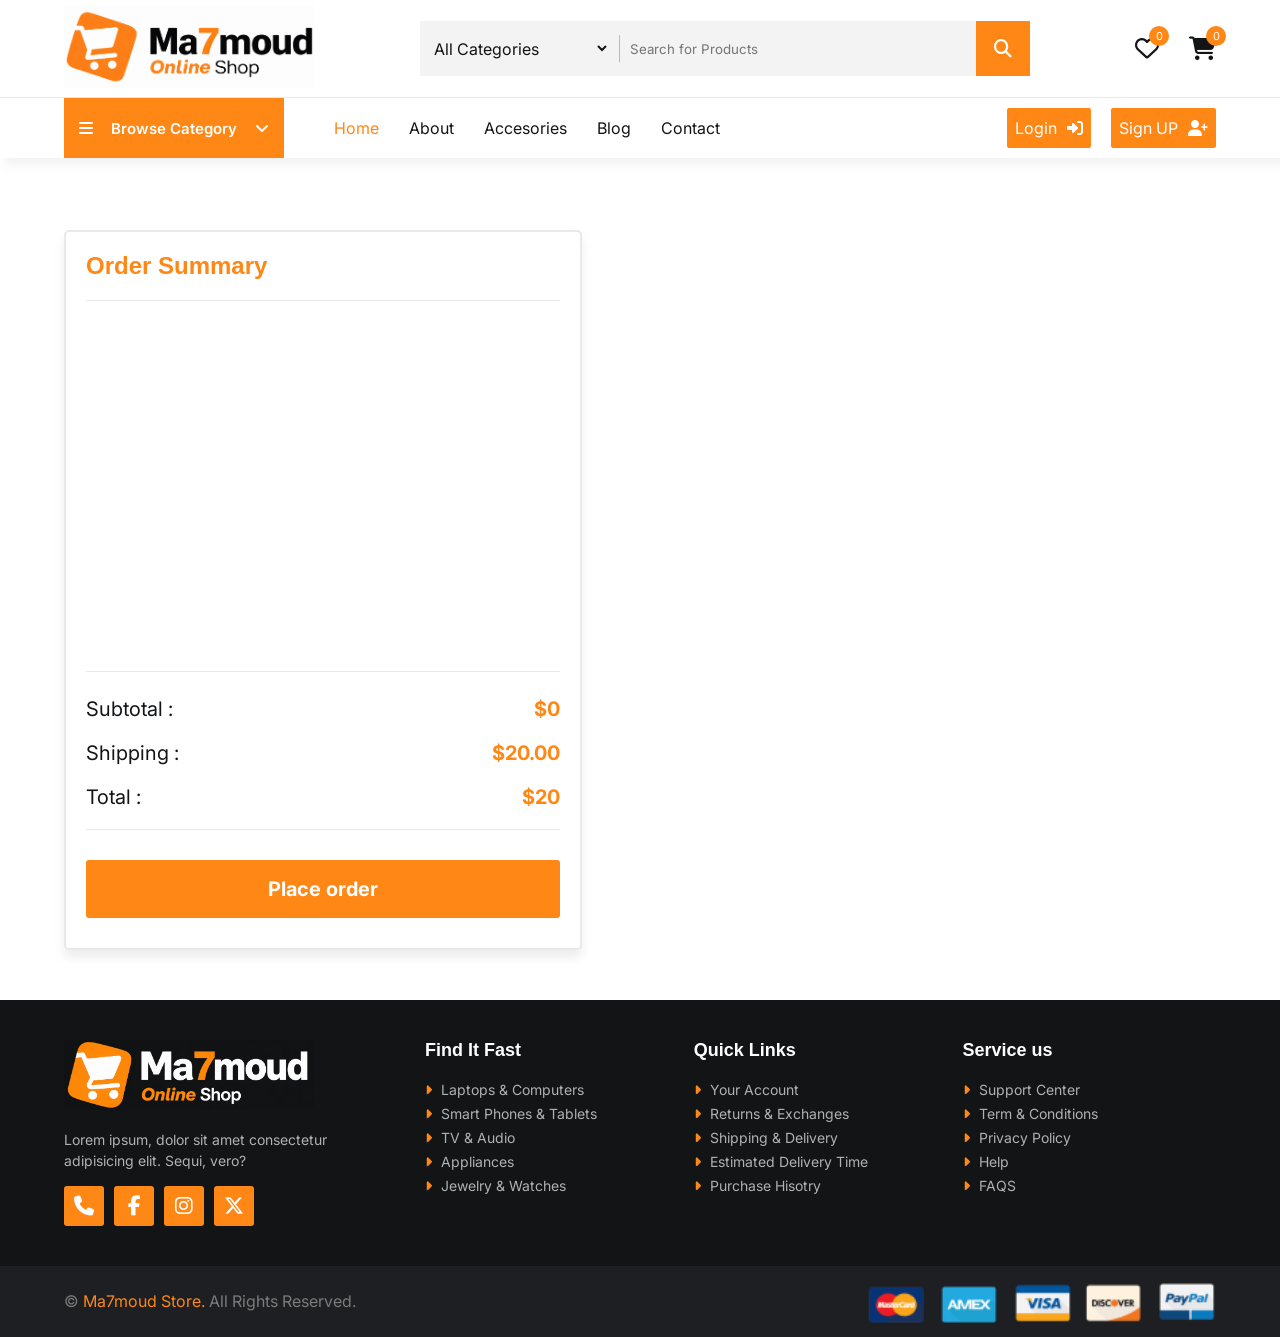
<file: checkout.html>
<!doctype html>
<html lang="en">
  <head>
    <meta charset="UTF-8" />
    <meta name="viewport" content="width=device-width, initial-scale=1.0" />
    <title>Ma7moud | Online Store</title>

    <link rel="icon" href="img/icon.png" />

    <link
      rel="stylesheet"
      href="https://cdnjs.cloudflare.com/ajax/libs/font-awesome/6.6.0/css/all.min.css"
    />

    <!-- File CSS -->
    <link rel="stylesheet" href="css/style.css" />
  </head>
  <body>
    <div class="cart">
      <div class="top_cart">
        <h3>Cart Items : <span class="Count_item_cart">0</span></h3>
        <span onclick="open_close_cart()" class="close_cart"
          ><i class="fa-regular fa-circle-xmark"></i
        ></span>
      </div>

      <div class="items_in_cart" id="cart_items"></div>

      <div class="bottom_cart">
        <div class="total">
          <p>subtotal</p>
          <p class="price_cart_toral">$ 0</p>
        </div>
        <div class="button_cart">
          <a href="checkout.html" class="btn_cart">Checkout</a>
          <span onclick="open_close_cart()" class="btn_cart trans_bg"
            >Shop More</span
          >
        </div>
      </div>
    </div>

    <header>
      <div class="top-header">
        <div class="container">
          <a href="#" class="logo"> <img src="img/logo.png1.png" alt="" /></a>

          <form action="" class="search-box">
            <div class="select-box">
              <select id="category" name="category">
                <option value="All Categories">All Categories</option>
                <option value="Electronics & Digita">
                  Electronics & Digita
                </option>
                <option value="Phones & Tablet">Phones & Tablety</option>
                <option value="Fashion & Clothings">Fashion & Clothings</option>
                <option value="Telivsion & Monitor">Telivsion & Monitor</option>
                <option value="Jewelry & Watches">Jewelry & Watches</option>
                <option value="Washing Machine">Washing Machine</option>
                <option value="Toys & Hobbies">Toys & Hobbies</option>
              </select>
            </div>

            <input
              type="text"
              name="search"
              id="search"
              placeholder="Search for Products"
              required
            />

            <button type="submit">
              <i class="fa-solid fa-magnifying-glass"></i>
            </button>
          </form>

          <div class="header-icons">
            <div class="icon">
              <a href="#">
                <i class="fa-regular fa-heart"></i>
                <span class="count count_favourite">0</span>
              </a>
            </div>

            <div onclick="open_close_cart()" class="icon">
              <i class="fa-solid fa-cart-shopping"></i>
              <span class="count count_item_header">0</span>
            </div>
          </div>
        </div>
      </div>

      <div class="bottom-header">
        <div class="container">
          <nav class="nav">
            <span onclick="open_Menu()" class="open_menu"
              ><i class="fa-solid fa-bars"></i
            ></span>

            <div class="category_nav">
              <div onclick="Open_Categ_list()" class="category_btn">
                <i class="fa-solid fa-bars"></i>
                <p>Browse Category</p>
                <i class="fa-solid fa-angle-down"></i>
              </div>

              <div class="category_nav_list">
                <a href="#">Top 10 Offers</a>
                <a href="#">Electronics & Digita</a>
                <a href="#">Phones & Tablet</a>
                <a href="#">Fashion & Clothings</a>
                <a href="#">Telivsion & Monitor</a>
                <a href="#">Jewelry & Watches</a>
                <a href="#">Toys & Hobbies</a>
              </div>
            </div>

            <ul class="nav-links">
              <span onclick="open_Menu()" class="close_menu"
                ><i class="fa-regular fa-circle-xmark"></i
              ></span>

              <li class="active"><a href="#">Home</a></li>
              <li><a href="#">About</a></li>
              <li><a href="#">Accesories</a></li>
              <li><a href="#">Blog</a></li>
              <li><a href="#">Contact</a></li>
            </ul>
          </nav>

          <div class="login-signup btns">
            <a href="#" class="btn"
              >Login <i class="fa-solid fa-right-to-bracket"></i
            ></a>

            <a href="#" class="btn"
              >Sign UP <i class="fa-solid fa-user-plus"></i
            ></a>
          </div>
        </div>
      </div>
    </header>

    <section class="checkout">
      <form action="">
        <div class="container">
          <div class="ordersummary">
            <h1>Order Summary</h1>

            <div class="items" id="checkout_items"></div>

            <div class="bottom_summary">
              <div class="shop_table">
                <p>Subtotal :</p>
                <span class="subtotal_checkout">$325.00</span>
              </div>

              <div class="shop_table">
                <p>Shipping :</p>
                <span class="">$20.00</span>
              </div>

              <div class="shop_table">
                <p>total :</p>
                <span class="total_checkout">$325.00</span>
              </div>

              <div class="button_div">
                <button type="submit">Place order</button>
              </div>
            </div>
          </div>

          <div class="input_info"></div>
        </div>
      </form>
    </section>

    <footer>
      <div class="container">
        <div class="big_row">
          <img class="logo_footer" src="img/logo.png4.png" alt="" />

          <p>
            Lorem ipsum, dolor sit amet consectetur adipisicing elit. Sequi,
            vero?
          </p>

          <div class="icons_footer">
            <a href="#"><i class="fa-solid fa-phone"></i></a>
            <a href="#"><i class="fa-brands fa-facebook-f"></i></a>
            <a href="#"><i class="fa-brands fa-instagram"></i></a>
            <a href="#"><i class="fa-brands fa-x-twitter"></i></a>
          </div>
        </div>

        <div class="row">
          <h4>Find It Fast</h4>

          <div class="links">
            <a href="#"
              ><i class="fa-solid fa-caret-right"></i> Laptops & Computers
            </a>
            <a href="#"
              ><i class="fa-solid fa-caret-right"></i> Smart Phones & Tablets</a
            >
            <a href="#"><i class="fa-solid fa-caret-right"></i> TV & Audio</a>
            <a href="#"><i class="fa-solid fa-caret-right"></i> Appliances</a>
            <a href="#"
              ><i class="fa-solid fa-caret-right"></i> Jewelry & Watches</a
            >
          </div>
        </div>

        <div class="row">
          <h4>Quick Links</h4>

          <div class="links">
            <a href="#"
              ><i class="fa-solid fa-caret-right"></i> Your Account
            </a>
            <a href="#"
              ><i class="fa-solid fa-caret-right"></i> Returns & Exchanges</a
            >
            <a href="#"
              ><i class="fa-solid fa-caret-right"></i> Shipping & Delivery</a
            >
            <a href="#"
              ><i class="fa-solid fa-caret-right"></i> Estimated Delivery
              Time</a
            >
            <a href="#"
              ><i class="fa-solid fa-caret-right"></i> Purchase Hisotry</a
            >
          </div>
        </div>

        <div class="row">
          <h4>Service us</h4>

          <div class="links">
            <a href="#"
              ><i class="fa-solid fa-caret-right"></i> Support Center</a
            >
            <a href="#"
              ><i class="fa-solid fa-caret-right"></i> Term & Conditions</a
            >
            <a href="#"
              ><i class="fa-solid fa-caret-right"></i> Privacy Policy</a
            >
            <a href="#"><i class="fa-solid fa-caret-right"></i> Help</a>
            <a href="#"><i class="fa-solid fa-caret-right"></i> FAQS</a>
          </div>
        </div>
      </div>

      <div class="bottom_footer">
        <div class="container">
          <p>&copy; <span>Ma7moud Store.</span> All Rights Reserved.</p>

          <div class="payment_img">
            <img src="img/payment_method.png" alt="" />
          </div>
        </div>
      </div>
    </footer>

    <script src="js/main.js"></script>
  </body>
</html>
</file>
<file: css/style.css>
@import url("https://fonts.googleapis.com/css2?family=DM+Sans:ital,opsz,wght@0,9..40,100..1000;1,9..40,100..1000&family=Inter:ital,opsz,wght@0,14..32,100..900;1,14..32,100..900&family=Roboto:ital,wght@0,100..900;1,100..900&family=Work+Sans:ital,wght@0,100..900;1,100..900&display=swap");
* {
  margin: 0;
  padding: 0;
  box-sizing: border-box;
  list-style: none;
  text-decoration: none;
  font-family: "inter", sans-serif;
  color: var(--color_heading);
}
:root {
  --main_color: #ff8716;
  --p_color: #7b7b7b;
  --bg_color: #f3f3f3;
  --white_color: #fff;
  --color_heading: #121416;
  --border_color: #e5e5e5d5;
  --Sale_color: #e51a1a;
}
body {
  padding-top: 180px;
}
span {
  color: var(--main_color);
}
p {
  color: var(--p_color);
}
img {
  width: 100%;
}
input,
select,
button {
  border: none;
  outline: none;
}
h1,
h2,
h3,
h4,
h5,
h6 {
  color: var(--color_heading);
  font-family: "DM", sans-serif;
}
.container {
  width: 90%;
  margin: auto;
  max-width: 1350px;
}
@media (max-width: 1350px) {
  .container {
    width: 90%;
  }
}
/* Start Hrader */
/* Start top-header */
header {
  background-color: #fff;
  position: fixed;
  top: 0;
  left: 0;
  right: 0;
  box-shadow: 5px 8px 8px #d1d1d13b;
  z-index: 9999;
}
header .top-header .container {
  display: flex;
  justify-content: space-between;
  align-items: center;
  padding: 5px 0;
}
header .top-header .logo {
  width: 250px;
}
header .top-header .search-box {
  width: 610px;
  display: flex;
  align-items: center;
  border-radius: 2px;
  background-color: var(--bg_color);
}
header .top-header .search-box input {
  width: 400px;
  height: 55px;
  padding: 5px 15px 5px 10px;
  background: var(--bg_color);
  outline: none;
  border: none;
}
header .top-header .search-box .select-box {
  position: relative;
}
header .top-header .search-box .select-box::after {
  content: "";
  position: absolute;
  width: 1px;
  height: 50%;
  top: 50%;
  transform: translateY(-50%);
  right: 0;
  background: #b9b9b9;
}
header .top-header .search-box select {
  height: 55px;
  width: 190px;
  outline: none;
  border: none;
  background: var(--bg_color);
  font-size: 16px;
  cursor: pointer;
  padding-left: 10px;
  margin-right: 10px;
}
header .top-header .search-box select option {
  font-size: 15px;
}
header .top-header .search-box button {
  height: 55px;
  width: 60px;
  background: var(--main_color);
  border: none;
  font-size: 18px;
  cursor: pointer;
}
header .top-header .search-box button i {
  color: var(--white_color);
}
header .top-header .header-icons {
  display: flex;
  gap: 30px;
}
header .top-header .header-icons .icon {
  position: relative;
  cursor: pointer;
}
header .top-header .header-icons .icon i {
  font-size: 24px;
}
header .top-header .header-icons .icon .count {
  position: absolute;
  top: -10px;
  right: -10px;
  width: 20px;
  height: 20px;
  text-align: center;
  line-height: 20px;
  background: var(--main_color);
  color: var(--white_color);
  font-size: 11px;
  border-radius: 100%;
}
/* start bottom-header */
header .bottom-header {
  border-top: 1px solid var(--border_color);
}
header .bottom-header .container {
  display: flex;
  justify-content: space-between;
  align-items: center;
}
header .bottom-header .container nav {
  display: flex;
  align-items: center;
  gap: 50px;
  height: 60px;
}
header .bottom-header .category_nav {
  position: relative;
  width: 220px;
  height: 100%;
}
header .bottom-header .category_nav .category_btn {
  width: 100%;
  height: 100%;
  display: flex;
  justify-content: space-between;
  align-items: center;
  background: var(--main_color);
  padding: 0 15px;
  cursor: pointer;
}
header .bottom-header .category_nav .category_btn p {
  color: var(--white_color);
  font-weight: 600;
  font-size: 15px;
}
header .bottom-header .category_nav .category_btn i {
  color: var(--white_color);
}
header .bottom-header .category_nav .category_nav_list {
  position: absolute;
  top: 100%;
  left: 0;
  background: var(--white_color);
  width: 100%;
  border: 1px solid #999;
  border-top: 0;
  display: flex;
  flex-direction: column;
  clip-path: polygon(0 0, 100% 0, 100% 0, 0 0);
  transition: 0.3s ease-in-out;
}
header .bottom-header .category_nav .category_nav_list.active {
  clip-path: polygon(0 0, 100% 0, 100% 100%, 0 100%);
}
header .bottom-header .category_nav .category_nav_list a {
  padding: 14px 10px;
  border-bottom: 1px solid var(--border_color);
  font-size: 14px;
}
header .bottom-header .category_nav .category_nav_list a:last-child {
  border-bottom: 0;
}
header .bottom-header .category_nav .category_nav_list a:hover {
  background: #d0d0d0;
}
header .bottom-header .nav-links {
  display: flex;
  gap: 30px;
}
header .bottom-header .nav-links li a {
  color: var(--color_heading);
  transition: 0.3s;
  cursor: pointer;
}
header .bottom-header .nav-links li:hover a,
header .bottom-header .nav-links li.active a {
  color: var(--main_color);
}
header .bottom-header .btns {
  display: flex;
  align-items: center;
  gap: 20px;
}
header .bottom-header .btns .btn {
  padding: 10px 8px;
  text-transform: capitalize;
  border-radius: 2px;
  cursor: pointer;
  background: var(--main_color);
  color: var(--white_color);
  display: flex;
  align-items: center;
  gap: 10px;
  transition: 0.3s;
}
header .bottom-header .btns .btn i {
  color: var(--white_color);
}
header .bottom-header .btns .btn:hover {
  scale: 1.1;
}
/* End Header */
/* Start slider */
/* slide */
.slider {
  position: relative;
  /* opacity: 1; */
}
.slider .container {
  display: flex;
  justify-content: space-between;
}
.slider .banner-2 {
  width: 23%;
  height: 100%;
  object-fit: cover;
}
.slider .banner-2 a {
  height: 100%;
  width: 100%;
}
.slider .container .slide-swap {
  width: 75%;
  overflow: hidden;
  position: relative;
}
.swiper-wrapper {
  height: auto !important;
}
.slider .container .slide-swap .swiper-pagination span {
  background-color: #fff;
  opacity: 1;
}
.swiper-pagination-bullet-active {
  background: var(--main_color) !important;
  width: 34px !important;
  height: 8px !important;
  border-radius: 30px !important;
}
/* end skider */
/* banner-4 */
.banner-4 {
  margin: 40px 0;
}
.banner-4 .container {
  display: flex;
  justify-content: space-between;
}
.banner-4 .container .box {
  width: 24%;
  background-image: url(../img/bg_banner3.jpg);
  background-size: cover;
  background-position: center;
  border-radius: 5px;
  display: flex;
  align-items: center;
  gap: 15px;
  padding: 12px 10px;
  position: relative;
}
.banner-4 .container .box img {
  width: 100px;
  transition: 0.3s;
}
.banner-4 .container .box:hover img {
  scale: 1.05;
}
.banner-4 .container .box h5 {
  font-size: 16px;
}
.banner-4 .container .box .sale {
  display: flex;
  align-items: center;
  gap: 5px;
  margin: 7px 0;
}
.banner-4 .container .box .sale span {
  font-size: 25px;
  font-weight: bold;
}
.banner-4 .container .box h6 {
  font-size: 14px;
  font-weight: bold;
}
.banner-4 .container .box .link_btn {
  position: absolute;
  width: 100%;
  height: 100%;
  background: transparent;
}

.banners,
.banner-4 {
  opacity: 0;
  transform: translateY(60px);
  transition: all 0.8s ease;
}
.banners.show,
.banner-4.show {
  opacity: 1;
  transform: translateY(0);
}
/* end banner-4 */

/* start slide */
.slide {
  margin-bottom: 70px;
}
.top-slide {
  position: relative;
  margin-bottom: 20px;
  border-bottom: 3px solid var(--main_color);
}
.top-slide h2 {
  position: relative;
  text-transform: uppercase;
  background: var(--main_color);
  color: var(--white_color);
  font-size: 18px;
  padding: 10px 40px;
  display: flex;
  align-items: center;
  gap: 10px;
  width: max-content;
}
.top-slide h2::before {
  content: "";
  position: absolute;
  width: 0;
  height: 0;
  top: 0;
  z-index: 9;
  border-left: 20px solid transparent;
  background: #fff;
  left: 0;
  border-bottom: 20px solid #e26e02;
}
.top-slide h2 i {
  color: var(--white_color);
}
.slide .container {
  position: relative;
}
.slide .container .mySwiper .btn_Swip {
  padding: 10px 0;
}
.slide .container .mySwiper .btn_Swip {
  position: absolute;
  top: 20px;
  right: 0;
  background: var(--bg_color);
  color: var(--color_heading);
  font-weight: bold;
  border-radius: 5px;
  height: 35px;
  width: 35px;
  border: 1px solid var(--border_color);
}
.slide .container .mySwiper .btn_Swip::after {
  font-size: 12px;
}
.slide .container .mySwiper .swiper-button-prev {
  left: calc(100% - 80px);
}

/* هذا على اليمين */
.swiper-button-next {
  right: 10px;
}

/* هذا جنبه */
.swiper-button-prev {
  right: 60px;
}

/* end slide */

/* start product card style */
.mySwiper {
  overflow: hidden;
}
.product {
  background: #fff;
  padding: 20px 20px;
  box-shadow: 5px 5px 10px #94949428;
  border: 1px solid var(--border_color);
  border-radius: 5px;
  position: relative;
}

.product .sale_present {
  position: absolute;
  top: 10px;
  right: 10px;
  z-index: 2;
  background: #ed0505;
  color: var(--white_color);
  padding: 4px 10px;
  font-size: 13px;
}
.product .img_product {
  position: relative;
  height: 180px;
  padding: 0 20px;
  display: flex;
  align-items: center;
  justify-content: center;
  transition: 0.3s;
}
.product:hover .img_product {
  scale: 1.1;
}

.product .name_product {
  margin-bottom: 10px;
  color: var(--color_heading);
  overflow: hidden;
  text-overflow: ellipsis;
  display: -webkit-box;
  -webkit-line-clamp: 2;
  -webkit-box-orient: vertical;
}
.name_product a {
  display: -webkit-box;
  -webkit-line-clamp: 2;
  -webkit-box-orient: vertical;
  overflow: hidden;
}
.product .name_product a:hover {
  text-decoration: underline;
}
.stars {
  margin-bottom: 10px;
}
.stars i {
  color: var(--main_color);
  font-size: 14px;
}
.price {
  display: flex;
  align-items: center;
  gap: 12px;
}
.price p {
  color: var(--main_color);
  font-weight: bold;
  font-size: 18px;
}
.price .old_price {
  color: var(--p_color);
  text-decoration: line-through;
  font-size: 13px;
  font-weight: normal;
}
.product .icons {
  display: flex;
  gap: 10px;
  margin-top: 15px;
}
.product .icons .icon_product {
  width: 40px;
  height: 40px;
  border: 1px solid var(--border_color);
  cursor: pointer;
  display: flex;
  align-items: center;
  justify-content: center;
  transition: 0.3s;
}
.product .icons .icon_product:hover {
  background-color: var(--main_color);
}
.product .icons .icon_product i {
  font-size: 14px;
}
.product .icons .icon_product:hover i {
  color: var(--white_color);
}
.product .icons .btn_add_cart {
  background: var(--main_color);
  display: flex;
  align-items: center;
  gap: 5px;
  color: var(--white_color);
  padding: 5px 10px;
  cursor: pointer;
  transition: 0.3s;
  border: 1px solid var(--main_color);
}
.product .icons .btn_add_cart i {
  color: var(--white_color);
  pointer-events: none;
}
.product .icons .btn_add_cart.active {
  color: var(--color_heading);
  background: transparent;
  pointer-events: none;
}
.product .icons .btn_add_cart.active i {
  color: var(--main_color);
}
.product .icons .btn_add_cart:hover {
  scale: 1.05;
  background: #f47600;
}

/* end product card style */

/* Start banners 4 */
.banners {
  margin: 50px 0;
}
.banners .banners_boxs {
  display: flex;
  justify-content: space-between;
}
.banners .banners_boxs .box {
  width: 49%;
}
.banners .banners_boxs.banner_3_img .box {
  width: 32%;
}
/* End banners 4 */
/* Start footer */
footer {
  background: var(--color_heading);
}
footer .container {
  display: flex;
  justify-content: space-between;
  padding: 40px 0;
}
footer .container .big_row {
  width: 30%;
}
footer .container .big_row .logo_footer {
  width: 250px;
}
footer .container .big_row p {
  width: 90%;
  color: #b1b1b1;
  font-size: 14px;
  line-height: 1.5;
  margin: 15px 0;
}
footer .container .big_row .icons_footer {
  display: flex;
  gap: 10px;
}
footer .container .big_row .icons_footer a {
  width: 40px;
  height: 40px;
  display: flex;
  align-items: center;
  justify-content: center;
  background: var(--main_color);
  border-radius: 3px;
  position: relative;
  top: 0;
  transition: 0.3s;
}
footer .container .big_row .icons_footer:hover {
  top: -5px;
}
footer .container .big_row .icons_footer a i {
  color: var(--white_color);
  font-size: 20px;
}
footer .container .row {
  width: 22%;
}
footer .container .row h4 {
  color: var(--white_color);
  font-size: 18px;
  margin-bottom: 20px;
}
footer .container .row .links {
  display: flex;
  flex-direction: column;
  gap: 7px;
}
footer .container .row .links a {
  color: #b1b1b1;
  font-size: 14px;
  position: relative;
  left: 0;
  transition: 0.3s;
}
footer .container .row .links a i {
  color: var(--main_color);
  font-size: 14px;
  margin-right: 5px;
}
footer .container .row .links a:hover {
  left: 8px;
  color: var(--main_color);
}
footer .bottom_footer {
  background: #1d1f22;
}
footer .bottom_footer .container {
  align-items: center;
  padding: 5px 0;
}
footer .bottom_footer .payment_img {
  width: 350px;
}
/* End footer */

/* start card */

.cart {
  position: fixed;
  top: 0;
  right: -350px;
  bottom: 0;
  z-index: 10000;
  background: var(--white_color);
  border-left: 1px solid var(--border_color);
  width: 350px;
  padding: 30px;
  display: flex;
  flex-direction: column;
  justify-content: space-between;
  transition: 0.3s ease-in-out;
}
.cart.active {
  right: 0;
}
.cart .top_cart {
  display: flex;
  align-items: center;
  justify-content: space-between;
}
.cart .top_cart .close_cart i {
  cursor: pointer;
  font-size: 35px;
}
.cart .top_cart h3 {
  font-size: 18px;
}
.cart .top_cart h3 span {
  color: var(--color_heading);
}
.cart .items_in_cart {
  padding: 20px 0;
  border-block: 1px solid var(--border_color);
  margin-block: 20px;
  height: 100%;
  overflow-y: auto;
}
.cart .items_in_cart .item_cart {
  display: flex;
  gap: 20px;
  align-items: center;
  justify-content: center;
  height: 125px;
  border-bottom: 1px solid var(--border_color);
}
.cart .items_in_cart .item_cart:last-child {
  border-bottom: 0;
  margin-bottom: 0;
}
.cart .items_in_cart .item_cart img {
  width: 80px;
}
.cart .items_in_cart .item_cart h4 {
  margin-bottom: 10px;
  font-weight: 500;
  font-size: 14px;
  overflow: hidden;
  text-overflow: ellipsis;
  display: -webkit-box;
  -webkit-line-clamp: 2;
  -webkit-box-orient: vertical;
}
.cart .items_in_cart .item_cart .delete_item i {
  font-size: 22px;
  cursor: pointer;
  transition: 0.3s;
  background: white;
}
.cart .items_in_cart .item_cart .delete_item i:hover {
  color: #e51a1a;
}
.cart .items_in_cart .item_cart .quantity_control {
  display: flex;
  align-self: center;
  gap: 5px;
  margin-top: 5px;
}
.cart .items_in_cart .item_cart .quantity_control span {
  font-size: 18px;
  min-width: 40px;
  display: flex;
  justify-content: center;
  align-items: center;
}
.cart .items_in_cart .item_cart .quantity_control button {
  width: 27px;
  height: 27px;
  display: flex;
  justify-content: center;
  align-items: center;
  cursor: pointer;
  font-size: 20px;
  border-radius: 2px;
  border: 1px solid var(--border_color);
}
.cart .bottom_cart .total {
  display: flex;
  justify-content: space-between;
  margin-bottom: 30px;
}
.cart .bottom_cart .price_cart_toral {
  color: var(--main_color);
  font-size: 20px;
}
.cart .bottom_cart .button_cart {
  display: flex;
  gap: 20px;
}
.cart .bottom_cart .button_cart .btn_cart {
  text-transform: uppercase;
  border: 2px solid var(--main_color);
  cursor: pointer;
  transition: 0.3s;
  border-radius: 5px;
  color: var(--white_color);
  display: flex;
  align-items: center;
  padding: 10px 18px;
  background: var(--main_color);
}
.cart .bottom_cart .button_cart .trans_bg {
  background: transparent;
  color: var(--color_heading);
}
.cart .bottom_cart .button_cart .btn_cart:hover {
  scale: 1.1;
}

/* End cart */
.open_menu {
  display: none;
}
.close_menu {
  display: none;
}
/* STart Responsive */

@media (max-width: 1100px) {
  body {
    padding-top: 240px;
  }

  header .top-header .container {
    flex-wrap: wrap;
    padding: 10px 0;
  }
  header .top-header .search-box {
    order: 3;
    width: 80%;
    margin: 20px auto 0;
  }
  header .top-header .logo {
    width: 140px;
  }
  header .top-header .search-box select {
    width: 200px;
  }
  header .top-header .search-box input {
    width: calc(100% - 200px);
  }
  header .bottom-header .nav-links {
    position: fixed;
    top: 0;
    left: -400px;
    bottom: 0;
    background: #fff;
    width: 400px;
    flex-direction: column;
    align-items: center;
    padding-top: 100px;
    border: 1px solid #b5b5b596;
    transition: 0.3s ease-in-out;
  }
  header .bottom-header .nav-links.active {
    left: 0;
  }
  header .bottom-header .nav-links li {
    font-size: 18px;
    height: auto;
  }

  .close_menu {
    display: block;
    position: absolute;
    top: 30px;
    right: 30px;
    font-size: 30px;
  }
  .open_menu {
    display: block;
    font-size: 25px;
  }
  .open_menu i {
    color: var(--main_color);
    border: 1px solid var(--main_color);
    height: 40px;
    width: 40px;
    text-align: center;
    line-height: 40px;
    border-radius: 3px;
  }

  header .bottom-header .category_nav {
    width: auto;
  }
  header .bottom-header .category_nav .category_btn p {
    font-size: 13px;
    margin: 0 10px;
  }
  header .bottom-header nav {
    gap: 20px;
  }

  .banner-4 .container {
    flex-wrap: wrap;
  }
  .banner-4 .container .box {
    width: 49%;
    margin-bottom: 20px;
    justify-content: space-around;
  }
}

@media (max-width: 1000px) {
  .slider .banner-2 {
    display: none;
  }
  .slider .container .slide-swap {
    width: 100%;
  }

  footer .container {
    flex-wrap: wrap;
  }
  footer .container .big_row {
    width: 40%;
    margin-bottom: 20px;
  }
  footer .container .row {
    width: 30%;
    margin-bottom: 20px;
  }
}

@media (max-width: 800px) {
  .top-slide h2 {
    font-size: 16px;
    padding: 10px 25px;
  }
  .product .name_product {
    font-size: 14px;
  }
  .price p {
    font-size: 16px;
  }
  .price .old_price {
    font-size: 12px;
  }
  .product .icons .btn_add_cart {
    font-size: 14px;
    padding: 3px 5px;
  }
  .banners .banners_boxs {
    flex-wrap: wrap;
  }
  .banners .banners_boxs .box {
    width: 100%;
    margin-bottom: 20px;
  }
  .banners .banners_boxs.banner_3_img .box {
    width: 49%;
  }
  footer .container .big_row {
    width: 50%;
    margin-bottom: 30px;
  }
  footer .container .row {
    width: 50%;
    margin-bottom: 30px;
  }
  footer .bottom_footer .container {
    flex-direction: column;
    gap: 10px;
  }
}

@media (max-width: 600px) {
  header .bottom-header .category_nav {
    display: none;
  }
  header .top-header .search-box {
    width: 100%;
  }
  header .top-header .search-box select {
    width: 140px;
  }
  header .top-header .search-box input {
    width: calc(100% - 140px);
  }
  header .bottom-header .nav-links {
    width: 100%;
    left: -100%;
  }
  .cart {
    width: 100%;
    right: -100%;
  }

  .banner-4 .container .box {
    width: 100%;
  }

  .banner-4 .container .box h5 {
    font-size: 14px;
  }
  .banner-4 .container .box h6 {
    font-size: 13px;
  }

  .banners .banners_boxs.banner_3_img .box {
    width: 100%;
  }

  .product .icons .btn_add_cart.active {
    font-size: 13px;
  }
  .product .icons .btn_add_cart.active i {
    font-size: 14px;
  }
  footer .container .row {
    width: 100%;
  }
  footer .container .big_row {
    width: 100%;
  }
}

/* End responsive */

/* Start checkout */
.checkout {
  margin: 50px 0;
}
.checkout .container {
  display: flex;
  align-items: center;
  justify-content: space-between;
}

.checkout .ordersummary {
  width: 45%;
  padding: 0 20px;
  border: 2px solid var(--border_color);
  border-radius: 5px;
  box-shadow: 0px 8px 10px #c0bfbf44;
}

.checkout .ordersummary h1 {
  border-bottom: 1px solid var(--border_color);
  padding: 20px 0;
  margin-bottom: 20px;
  color: var(--main_color);
}

.checkout .ordersummary .items {
  height: 350px;
  overflow-y: auto;
}

.checkout .ordersummary .item_cart {
  display: flex;
  gap: 20px;
  align-items: center;
  justify-content: space-between;
  height: 125px;
  border-bottom: 1px solid var(--border_color);
  padding-right: 20px;
}
.checkout .ordersummary .item_cart:last-child {
  border-bottom: 0;
}

.checkout .ordersummary .item_cart .image_name {
  display: flex;
  align-items: center;
  gap: 20px;
}

.checkout .ordersummary .item_cart img {
  width: 80px;
}
.checkout .ordersummary .item_cart h4 {
  margin-bottom: 10px;
  font-size: 14px;
  overflow: hidden;
  text-overflow: ellipsis;
  display: -webkit-box;
  -webkit-line-clamp: 2;
  -webkit-box-orient: vertical;
}

.checkout .ordersummary .delete_item i {
  font-size: 22px;
  cursor: pointer;
  transition: 0.3s;
}
.checkout .ordersummary .delete_item i:hover {
  color: #e51a1a;
  scale: 1.1;
}

.checkout .ordersummary .quantity_control {
  display: flex;
  align-items: center;
  gap: 5px;
  margin-top: 5px;
}

.checkout .ordersummary .quantity_control span {
  font-size: 18px;
  min-width: 40px;
  display: flex;
  justify-content: center;
  align-items: center;
  background: var(--bg_color);
  padding: 3px 0;
}

.checkout .ordersummary .quantity_control button {
  width: 27px;
  height: 27px;
  display: flex;
  align-items: center;
  justify-content: center;
  cursor: pointer;
  font-size: 20px;
  border-radius: 2px;
  border: 1px solid var(--border_color);
}

.checkout .ordersummary .bottom_summary {
  border-top: 1px solid var(--border_color);
  padding-top: 25px;
}
.checkout .ordersummary .shop_table {
  margin-bottom: 20px;
  display: flex;
  align-items: center;
  justify-content: space-between;
}

.checkout .ordersummary .shop_table p {
  font-size: 20px;
  color: var(--color_heading);
  text-transform: capitalize;
}

.checkout .ordersummary .shop_table span {
  font-weight: bold;
  font-size: 20px;
}

.checkout .ordersummary .button_div {
  border-top: 1px solid var(--border_color);
  padding: 30px 0;
}

.checkout .ordersummary .button_div button {
  width: 100%;
  background: var(--main_color);
  color: var(--white_color);
  border: 2px solid var(--main_color);
  padding: 15px 0;
  outline: none;
  border-radius: 3px;
  font-size: 20px;
  font-weight: bold;
  cursor: pointer;
  transition: 0.3s ease-in-out;
}
.checkout .ordersummary .button_div button:hover {
  background: transparent;
  color: var(--main_color);
}
@media (max-width: 992px) {
  .checkout .container {
    flex-direction: column;
    align-items: stretch;
    gap: 20px;
  }

  .checkout .ordersummary {
    width: 100%;
  }

  .checkout .input_info {
    width: 100%;
  }
}

/* موبايل */
@media (max-width: 600px) {
  .checkout {
    margin: 20px 0;
  }

  .checkout .ordersummary {
    padding: 10px;
  }

  .checkout .ordersummary h1 {
    font-size: 18px;
  }

  .checkout .ordersummary .item_cart {
    flex-direction: column;
    align-items: flex-start;
    height: auto;
    gap: 10px;
    padding: 10px 0;
  }

  .checkout .ordersummary .item_cart .image_name {
    flex-direction: column;
    align-items: flex-start;
  }

  .checkout .ordersummary img {
    width: 60px;
  }

  .checkout .ordersummary .quantity_control {
    flex-wrap: wrap;
  }

  .checkout .ordersummary .shop_table p,
  .checkout .ordersummary .shop_table span {
    font-size: 16px;
  }

  .checkout .ordersummary .button_div button {
    font-size: 16px;
    padding: 12px 0;
  }
}
</file>
